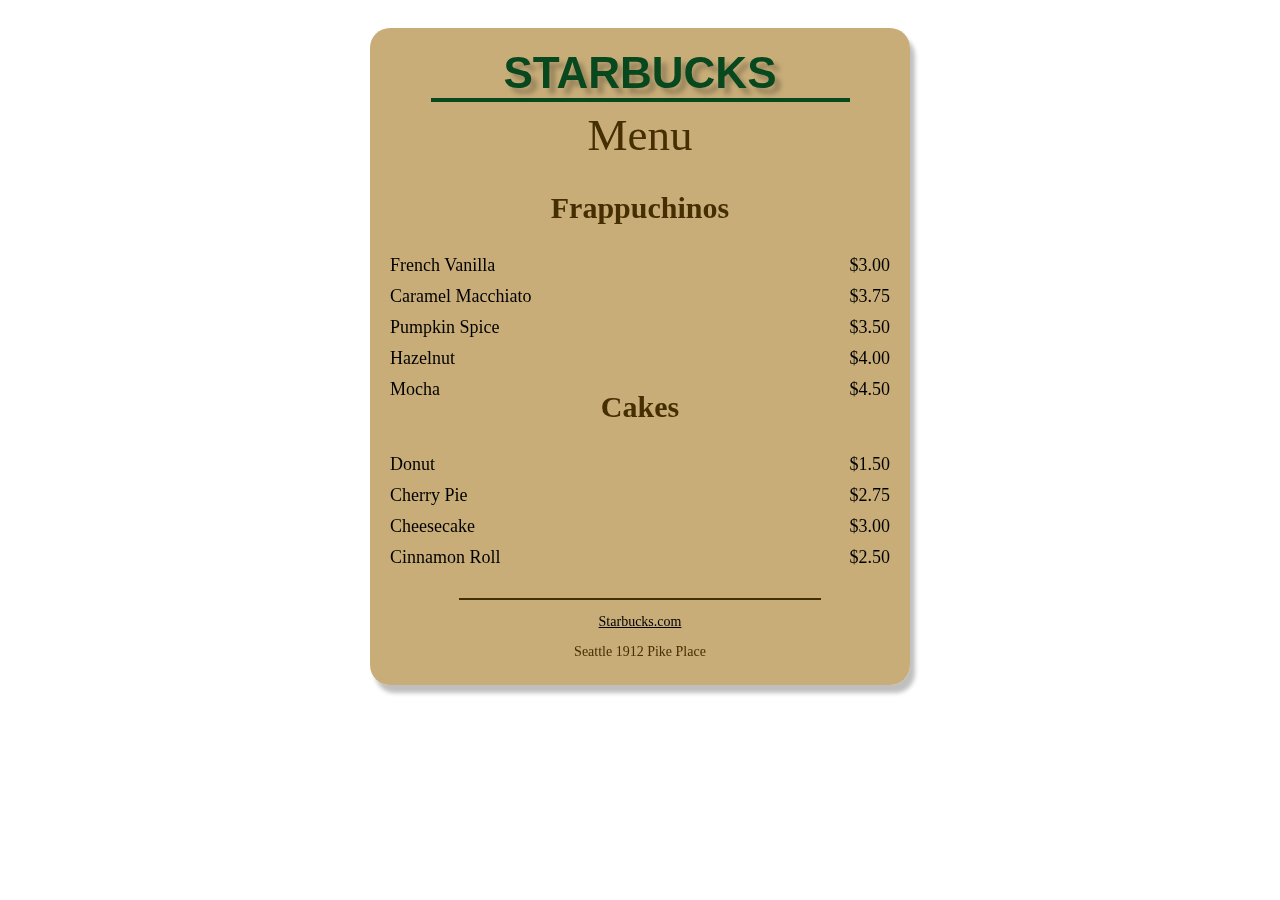
<file: index.html>
<!DOCTYPE html>
<html lang="en">
  <head>
    <meta charset="utf-8" />
    <meta name="viewport" content="width=device-width, initial-scale=1.0" />
    <title>Cafe Menu</title>
    <link href="design.css" rel="stylesheet"/>
  </head>
  <body>
    <div class="menu">
      <main>
        <h1>STARBUCKS</h1>
        <hr class="topline">
        <p class="established">Menu</p>
        <section>
          <h2>Frappuchinos</h2>
          <article class="item">
            <p class="flavor">French Vanilla</p><p class="price">$3.00</p>
          </article>
          <article class="item">
            <p class="flavor">Caramel Macchiato</p><p class="price">$3.75</p>
          </article>
          <article class="item">
            <p class="flavor">Pumpkin Spice</p><p class="price">$3.50</p>
          </article>
          <article class="item">
            <p class="flavor">Hazelnut</p><p class="price">$4.00</p>
          </article>
          <article class="item">
            <p class="flavor">Mocha</p><p class="price">$4.50</p>
          </article>
        </section>
        <section>
          <h2>Cakes</h2>
          <article class="item">
            <p class="dessert">Donut</p><p class="price">$1.50</p>
          </article>
          <article class="item">
            <p class="dessert">Cherry Pie</p><p class="price">$2.75</p>
          </article>
          <article class="item">
            <p class="dessert">Cheesecake</p><p class="price">$3.00</p>
          </article>
          <article class="item">
            <p class="dessert">Cinnamon Roll</p><p class="price">$2.50</p>
          </article>
        </section>
      </main>
      <hr class="bottom-line">
      <footer>
        <p class="website">
          <a  href="https://www.starbucks.com" target="_blank">Starbucks.com</a>
        </p>
        <p class="address">Seattle 1912 Pike Place</p>
      </footer>
    </div>
  </body>
</html>
</file>
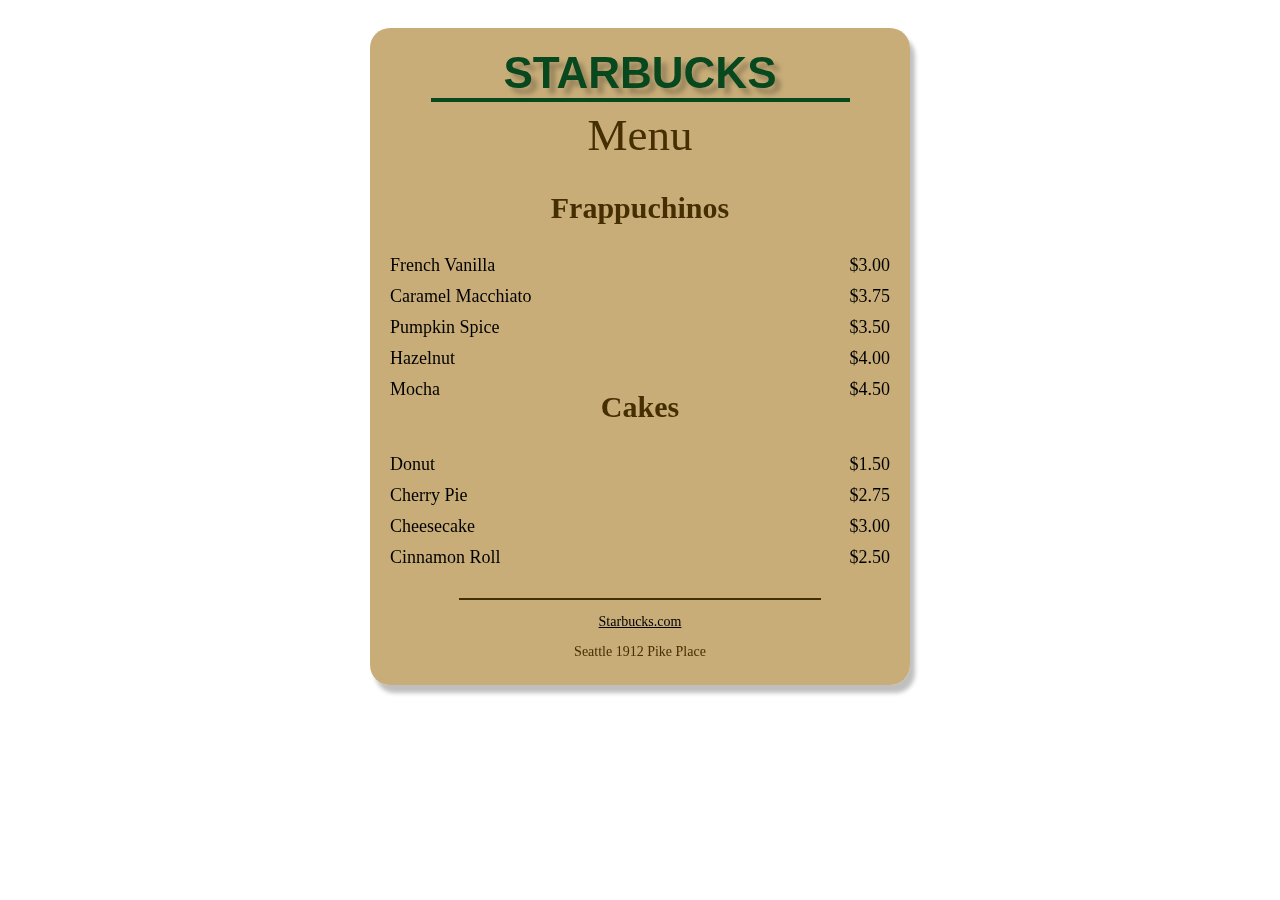
<file: Starbucks Menu Revised.html>
<!DOCTYPE html>
<html lang="en">
  <head>
    <meta charset="utf-8" />
    <meta name="viewport" content="width=device-width, initial-scale=1.0" />
    <title>Cafe Menu</title>
    <link href="design.css" rel="stylesheet"/>
  </head>
  <body>
    <div class="menu">
      <main>
        <h1>STARBUCKS</h1>
        <hr class="topline">
        <p class="established">Menu</p>
        <section>
          <h2>Frappuchinos</h2>
          <article class="item">
            <p class="flavor">French Vanilla</p><p class="price">$3.00</p>
          </article>
          <article class="item">
            <p class="flavor">Caramel Macchiato</p><p class="price">$3.75</p>
          </article>
          <article class="item">
            <p class="flavor">Pumpkin Spice</p><p class="price">$3.50</p>
          </article>
          <article class="item">
            <p class="flavor">Hazelnut</p><p class="price">$4.00</p>
          </article>
          <article class="item">
            <p class="flavor">Mocha</p><p class="price">$4.50</p>
          </article>
        </section>
        <section>
          <h2>Cakes</h2>
          <article class="item">
            <p class="dessert">Donut</p><p class="price">$1.50</p>
          </article>
          <article class="item">
            <p class="dessert">Cherry Pie</p><p class="price">$2.75</p>
          </article>
          <article class="item">
            <p class="dessert">Cheesecake</p><p class="price">$3.00</p>
          </article>
          <article class="item">
            <p class="dessert">Cinnamon Roll</p><p class="price">$2.50</p>
          </article>
        </section>
      </main>
      <hr class="bottom-line">
      <footer>
        <p class="website">
          <a  href="https://www.starbucks.com" target="_blank">Starbucks.com</a>
        </p>
        <p class="address">Seattle 1912 Pike Place</p>
      </footer>
    </div>
  </body>
</html>
</file>
<file: design.css>
body {
    background-image: url(https://images3.alphacoders.com/941/thumb-1920-94135.jpg);
    font-family: sans-serif;
    padding: 20px;
    backdrop-filter: blur(4px);
    -webkit-backdrop-filter: blur(4px); /* fallback for unsupported browsers */
  }
  @import url('https://fonts.googleapis.com/css2?family=Inter:wght@200&family=Trocchi&display=swap');
  h1 {
    font-family: 'Inter', sans-serif;
    font-style: normal;
    font-size: 44px;
    margin-top: 0;
    margin-bottom: 15px;
    color: #08481e;
    text-shadow: 6px 6px 5px rgba(0, 0, 0, 0.25);
  }
  @import url('https://fonts.googleapis.com/css2?family=Trocchi&display=swap');
  h2 {
    font-family: 'Trocchi', serif;
    font-size: 30px;
    color: #452E00;
    margin-top: -15px;
  }
  @import url('https://fonts.googleapis.com/css2?family=Italiana&display=swap');
  .established {
    font-family: 'Italiana', serif;
    font-style: normal;
    color: #452E00;
    font-size: 45px;
    margin-top: -1px;
  }
  
  h1, h2, p {
    text-align: center;
  }
  
  .menu {
    width: 80%;
    background: rgba(193, 163, 103, 0.89);
    box-shadow: 5px 8px 4px rgba(0, 0, 0, 0.25);
    border-radius: 20px;
    margin-left: auto;
    margin-right: auto;
    padding: 20px;
    max-width: 500px;  
  }
  
  img {
    display: block;
    margin-left: auto;
    margin-right: auto;
  }
  
  .topline {
    height: 0px;
    border: 2px solid #08481E;
    width: 415px;
    margin-top: -15px;
  }
  
  .bottom-line {
    height: 0px;
    border: 1px solid #452E00;
    width: 360px;
    margin-top: 25px;
  }
  @import url('https://fonts.googleapis.com/css2?family=Trocchi&display=swap');
  .item p {
    font-family: 'Trocchi', serif;
    display: inline-block;
    margin-top: 5px;
    margin-bottom: 5px;
    font-size: 18px;
  }
  
  .flavor, .dessert {
    text-align: left;
    width: 75%;
  }
  
  .price {
    text-align: right;
    width: 25%;
  }
  
  /* FOOTER */
  
  footer {
    font-size: 14px;
  }
  @import url('https://fonts.googleapis.com/css2?family=Old+Standard+TT&display=swap');
  .address {
    margin-bottom: 5px;
    font-family: 'Old Standard TT', serif;
    color: #452E00;
  }
  a {
    color: black;
  }
  @import url('https://fonts.googleapis.com/css2?family=Old+Standard+TT&display=swap');
  .website {
    font-family: 'Old Standard TT', serif;
    text-decoration: none;
    color: #452E00;
  }
  
  a:visited {
    color:#452E00;
  }
  
  a:hover {
    color: brown;
  }
  
  a:active {
    color: brown;
  }
</file>
